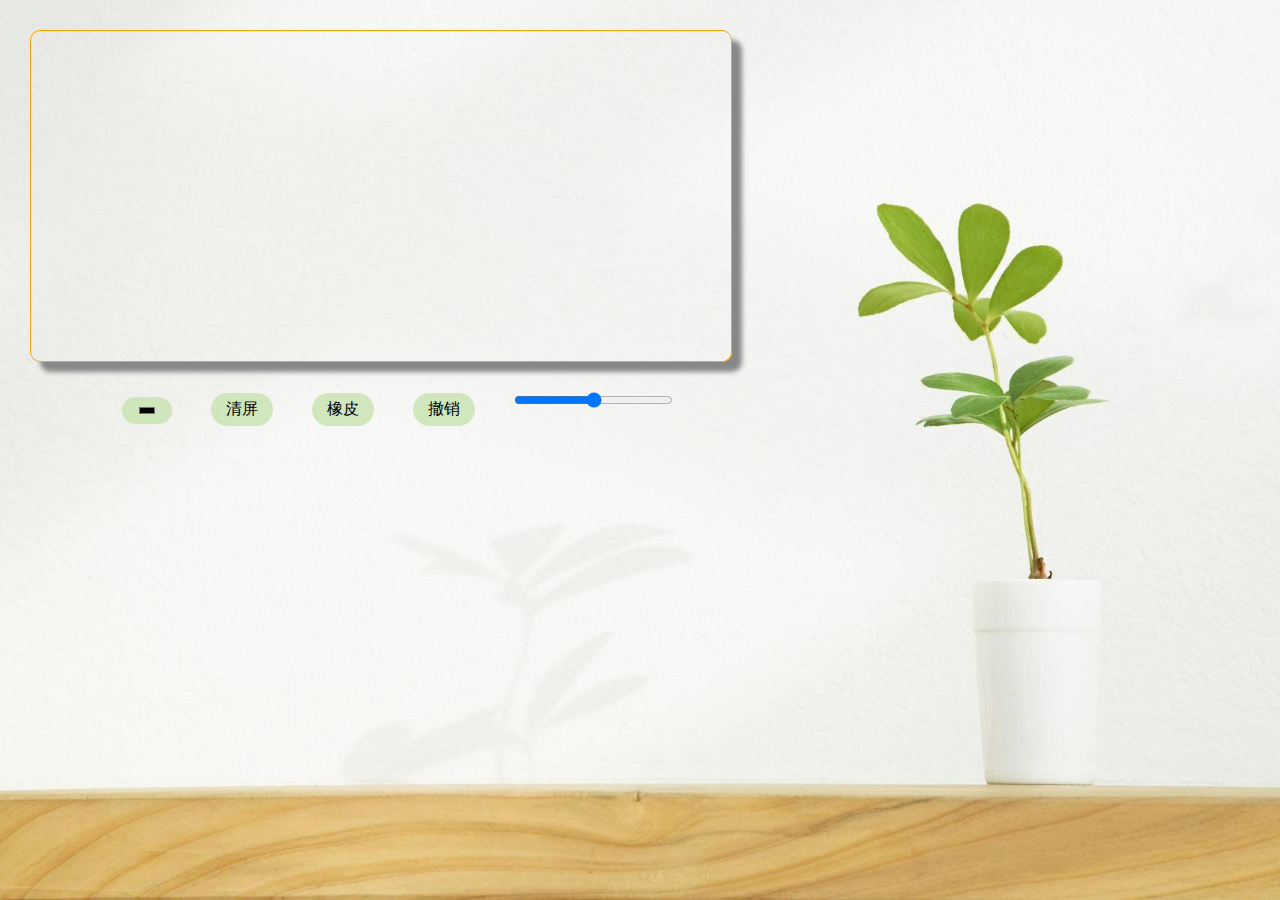
<file: Drawing Board/index.html>
<!DOCTYPE html>
<html lang="en">
<head>
    <meta charset="UTF-8">
    <meta name="viewport" content="width=device-width, initial-scale=1.0">
    <meta http-equiv="X-UA-Compatible" content="ie=edge">
    <title>Drawing Board</title>
    <link rel="stylesheet" href="./css/index.css">
</head>
<body>
    <div class="container">
        <canvas id="cavs" height="330" width="700"></canvas>
        <ul>
            <li><input type="color" id="colorchange"> </li>
            <li><input type="button" value="清屏" id="clearBoard"></li>
            <li><input type="button" value="橡皮" id="eraser"></li>
            <li><input type="button" value="撤销" id="rescind"></li>
            <li><input type="range"  value="线条粗细" id="lineRuler" min="1" max="25"> </li>
        </ul>
    </div>
    <script src="./js/index.js"></script>
</body>
</html>
</file>
<file: Drawing Board/css/index.css>
*{
    margin: 0;
    padding: 0;
}
body{
    background: url(../img/bg.jpg) 0 0 no-repeat;
    background-size: cover;
    background-attachment: fixed;
    /* 背景图片相对可视窗口固定，页面滚动背景不动 */
}
#cavs{
    border: 1px solid orange;
    border-radius: 10px;
    box-shadow: 10px 10px 5px #888;
    margin-bottom: 20px;
}
.container{
    margin: 30px;
}
ul{
    width: 700px;
    text-align: center;
}
ul li{
    margin-left: 35px;
    display: inline-block;
}
ul li input{
    background: rgba(201, 228, 179, 0.849);
    color: #000;
    padding: 6px 15px;
    border: none;
    border-radius: 25px;
    font-size: 16px;
    cursor: pointer;
    transition-duration: 0.2s;
}
ul li input:hover{
    border: 1px solid rgba(221, 235, 210, 0.849);
    box-shadow: 0 12px 16px 0 rgba(0, 0, 0, 0.3)
}
</file>
